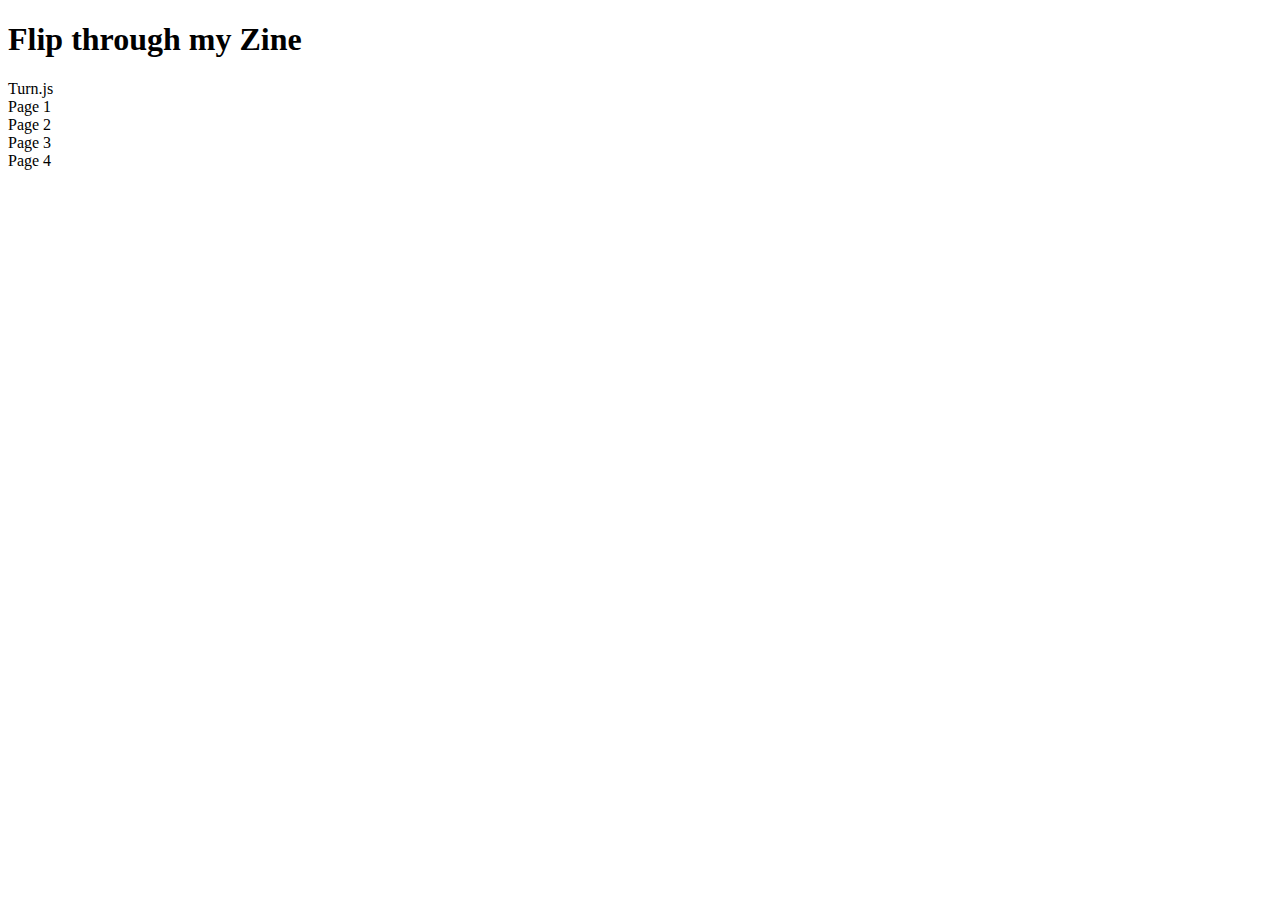
<file: book.html>
<!DOCTYPE html>
<html>
<body>

<h1>Flip through my Zine</h1>
<!-- <p>My first paragraph.</p> -->

</body>
</html>


<p> </p>
<div id="flipbook">
	<div class="hard"> Turn.js </div>
	<div class="hard"></div>
	<div> Page 1 </div>
	<div> Page 2 </div>
	<div> Page 3 </div>
	<div> Page 4 </div>
	<div class="hard"></div>
	<div class="hard"></div>
</div>
<script type="text/javascript">
	$("#flipbook").turn({
		width: 400,
		height: 300,
		autoCenter: true
	});
</script>
</file>
